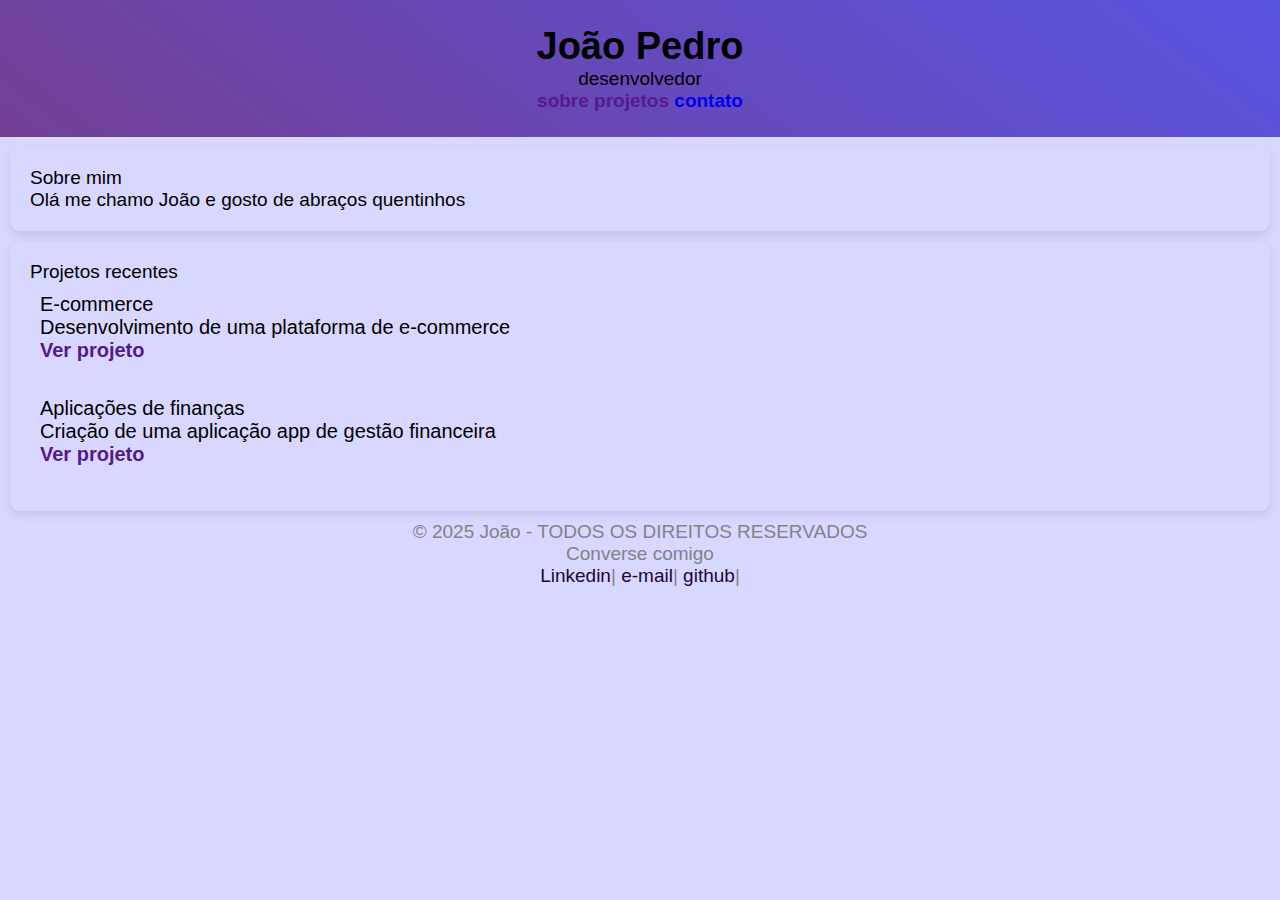
<file: index.html>
<!DOCTYPE html>
<html lang="pt-BR">
<head>
    <meta charset="UTF-8">
    <meta name="viewport" content="width=device-width, initial-scale=1.0">
    <title>portifolio</title>
    <link rel="stylesheet" href="idxstyle.css">
    <script src="scripts/Sp.js"></script>
</head>
<body>
    <!-- cabeçalho -->
     <header>
        <h1 class="nome">João Pedro</h1>
        <p>desenvolvedor</p>
        <nav class="src">
            <ul>
                <li><a href="">sobre</a></li>
                <li><a href="">projetos</a></li>
                <li><a href="contato.html">contato</a></li>
            </ul>
        </nav>
     </header>
    <!-- conteudo principal -->

         <main>
            <section>
                <p>Sobre mim</p>    
                <p>Olá me chamo João e gosto de abraços quentinhos</p>        
            </section>
             <section>
                <p>Projetos recentes</p>
                <article>
                    <p>E-commerce</p>
                        <p>Desenvolvimento de uma plataforma de e-commerce</p>
                        <a href="">Ver projeto</a>
                </article>

                <article>
                    <p>Aplicações de finanças</p>
                        <p>Criação de uma aplicação app de gestão financeira</p>
                        <a href="">Ver projeto</a>        
                </article>
             </section>

        </main>       
                     <!--rodape-->
                    <footer>
                        <p>&copy; 2025 João - TODOS OS DIREITOS RESERVADOS  </p>
                        <p>Converse comigo</p>
                            <a href="">Linkedin</a>|
                            <a href="">e-mail</a>|                        
                            <a href="">github</a>|
                    </footer>        
                            

                    
            
        
</body>
</html>
</file>
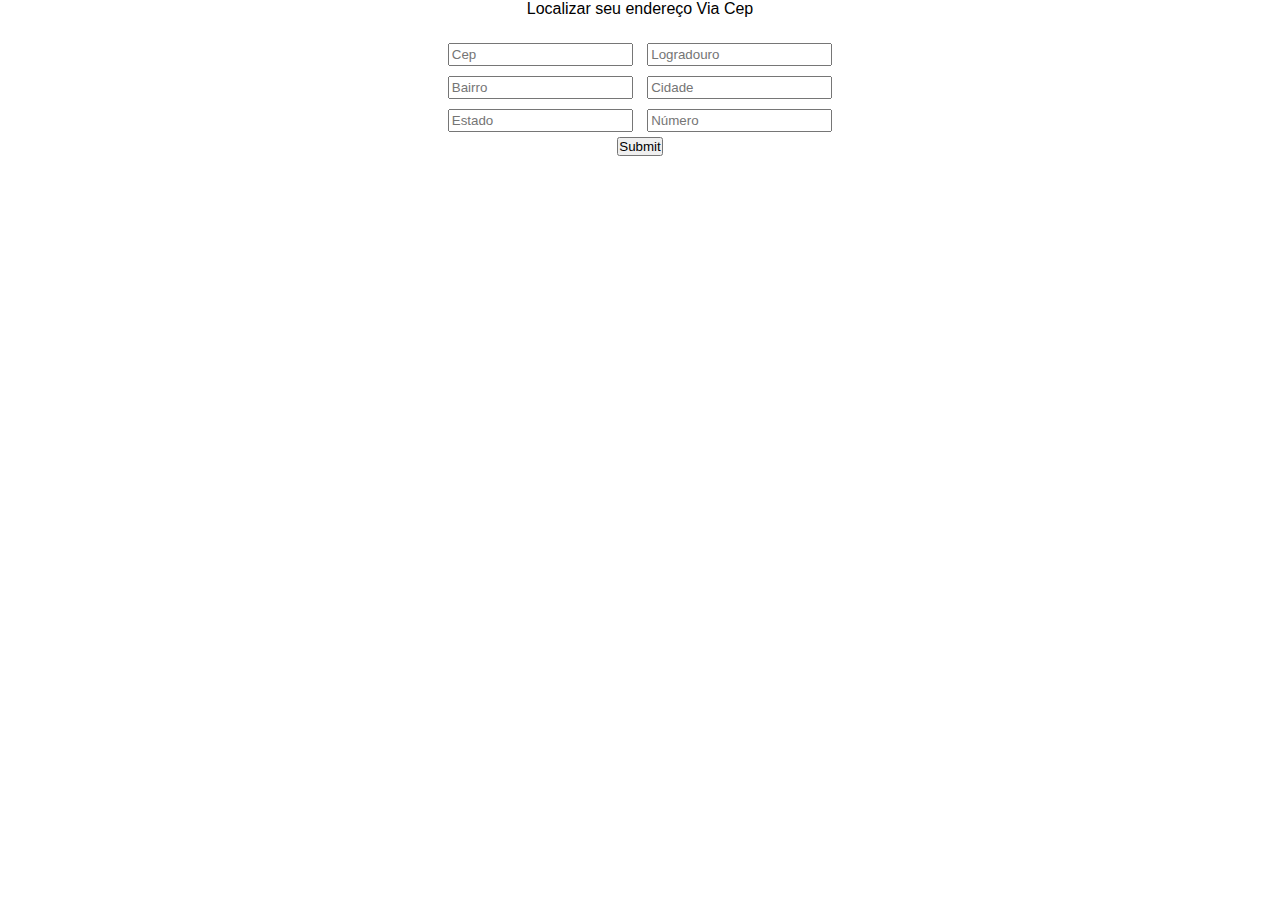
<file: viaCep_001/index.html>
<!DOCTYPE html>
<html lang="pt-BR">
<head>
    <meta charset="UTF-8">
    <meta name="viewport" content="width=device-width, initial-scale=1.0">
    <title>Formulario Cep</title>
    <link rel="stylesheet" href="style.css">
</head>
<body>
    <div class="tittle">Localizar seu endereço Via Cep</div>
    <form class="formulario">
        <input type="text" placeholder="Cep" id="cep" class="Cep">
        <input type="text" placeholder="Logradouro" id="logradouro" class="Logradouro">
        <br>
        <input type="text" placeholder="Bairro" id="bairro" class="Bairro">
        <input type="text" placeholder="Cidade" id="cidade" class="Cidade">
        <br>
        <input type="text" placeholder="Estado" id="estado" class="Estado">
        <input type="text" placeholder="Número" id="numero" class="Numero">
        <br>
            <button type="button" id="btn">Submit</button>

    </form> 
</body>
<script src="script.js"></script>

</html>
</file>
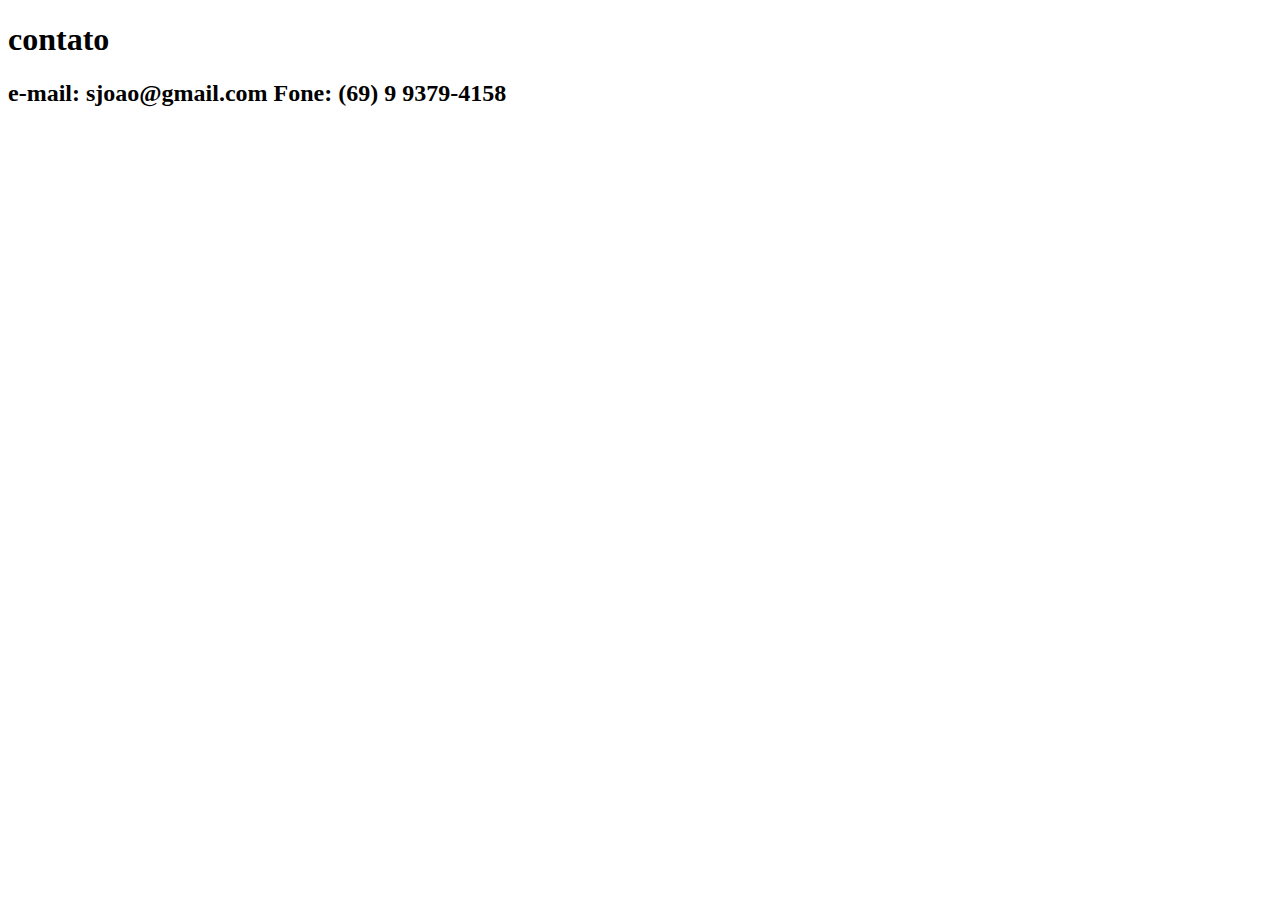
<file: contato.html>
<!DOCTYPE html>
<html lang="en">
<head>
    <meta charset="UTF-8">
    <meta name="viewport" content="width=device-width, initial-scale=1.0">
    <title>Contato</title>
    <script src="scripts/script.js" ></script>
</head>
<body>
    <h1>contato</h1>
    <h2>
        e-mail: sjoao@gmail.com
        Fone: (69) 9 9379-4158
    </h2>
</body>

</html>
</file>
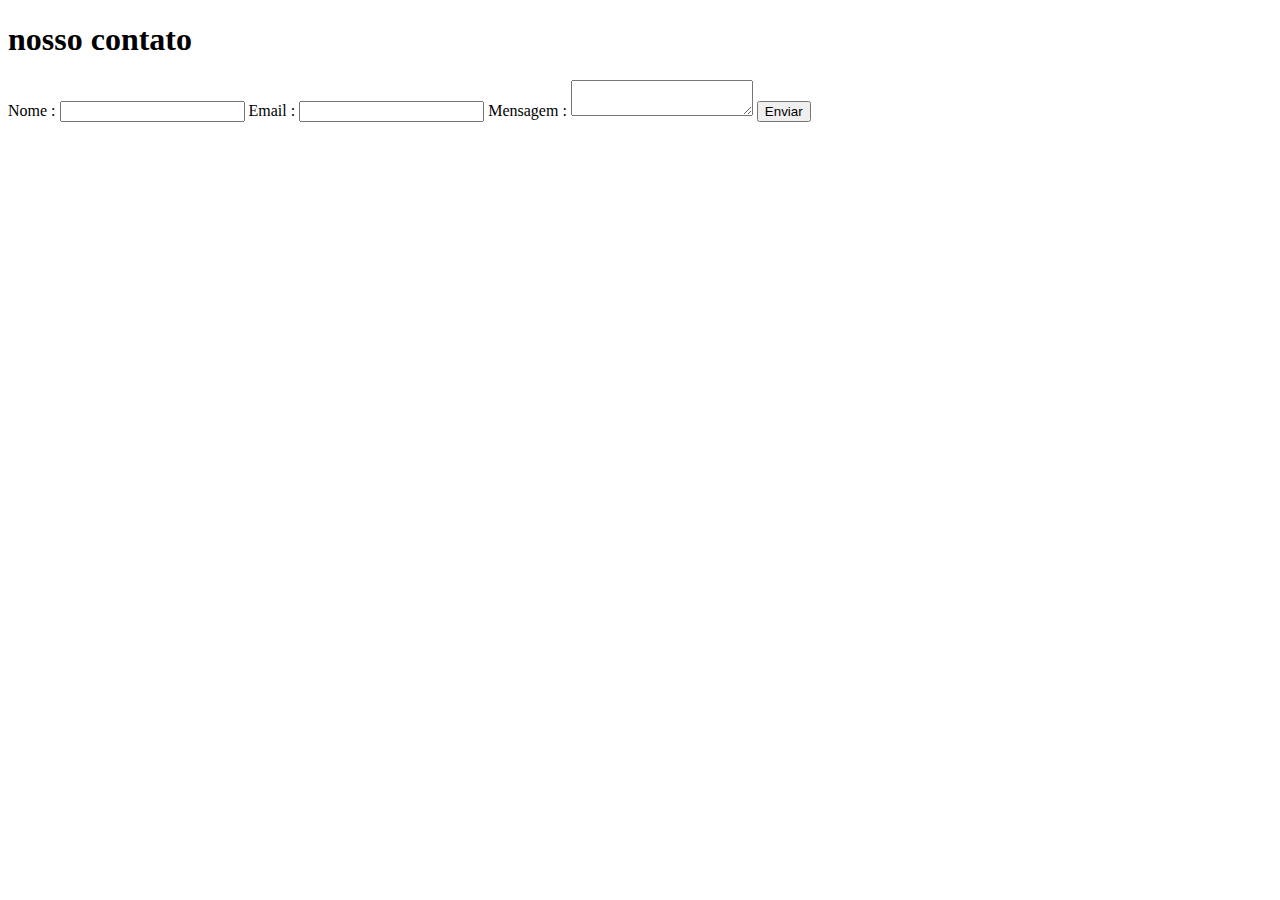
<file: formulario.html>
<!DOCTYPE html>
<html lang="pt-BR">
<head>
    <meta charset="UTF-8">
    <meta name="viewport" content="width=device-width, initial-scale=1.0">
    <title>formulario</title>
</head>
<body>
    <h1>nosso contato</h1>
    <form action="processar.python" method="post">
        <label for="nome">Nome :</label>
        <input type="text" id="nome" name="nome"required>

        <label for="email">Email :</label>
        <input type="text" id="email" name="email" required>
       
        <label for="mensagem">Mensagem :</label>
        <textarea type="text" id="mensagem" name="mensagem" required></textarea>
        <button type="submit">Enviar</button>
    </form>
</body>
</html>
</file>
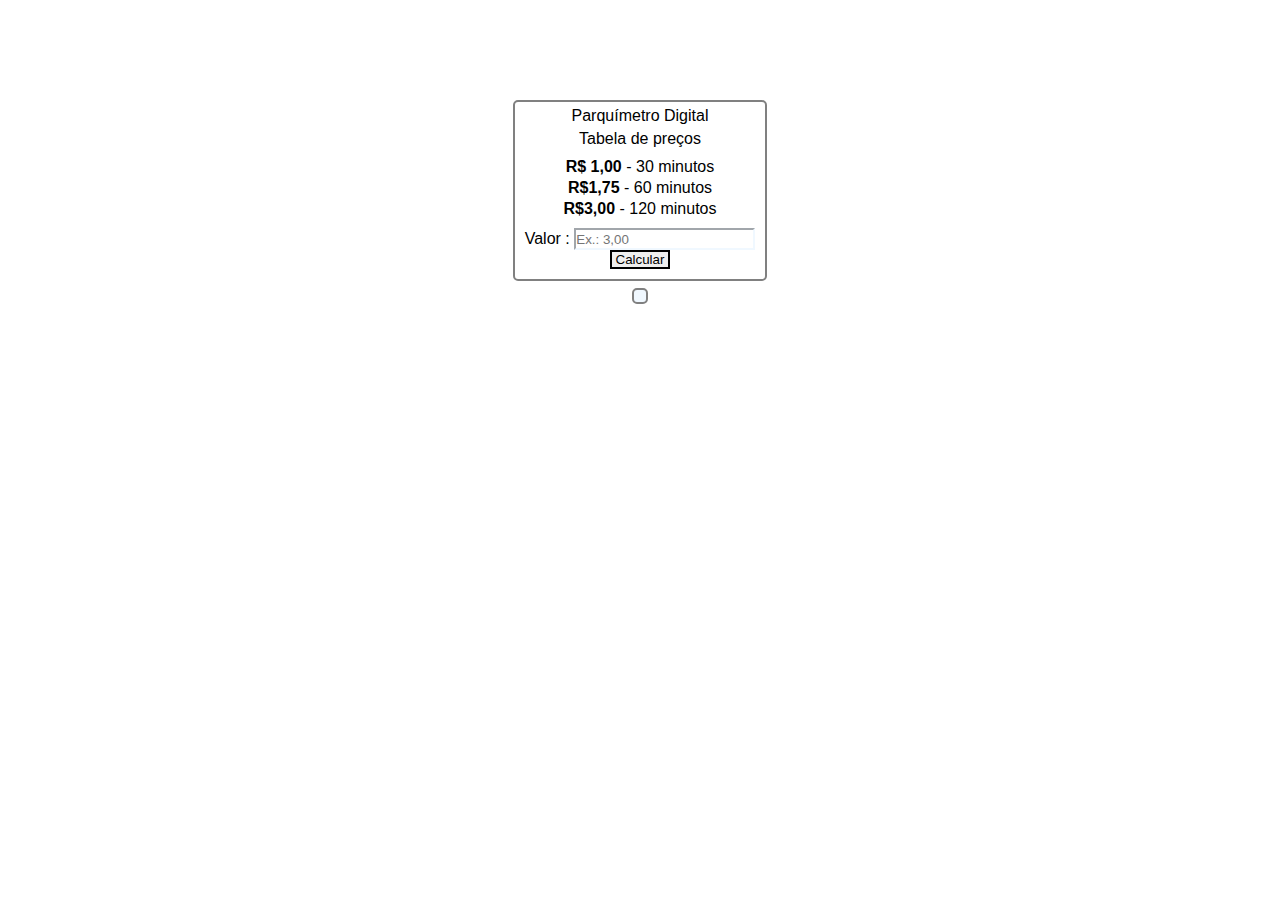
<file: Parquimetro/nao sei.html>
<!DOCTYPE html>
<html lang="en">
<head>
    <meta charset="UTF-8">
    <meta name="viewport" content="width=device-width, initial-scale=1.0">
    <title>Document</title>
    <script src="scr.js"></script>
    <link rel="icon" href="favicon.ico" type="image/x-icon">
    <link rel="stylesheet" href="sty.css">
</head>
<body>
    <div class="containerBig">
        <div class="containerSmall">    
            <div style="text-align: center; ;padding-top: 5px;">Parquímetro Digital</div>
            <div style="text-align: center; padding-top: 5px;">Tabela de preços</div>
            <ul class="container" >
            <div><strong>R$ 1,00 </strong>- 30 minutos</div>
            <div style="padding-bottom: 3px;padding-top: 3px;"><strong>R$1,75 </strong>- 60 minutos</strong></div>
            <div><strong>R$3,00 </strong>- 120 minutos</div>
            </ul>
          <div class="interacaoBotao">        
        <label for="valores">Valor :</label>
        <input type="number" id="entradaValor" class="input" placeholder="Ex.: 3,00" min="1">
        <br>
        <button id="botao-interativo" type="button"   >Calcular</button>
          </div>
        </div>
        <br>
                <div style="padding-top: 7px;">
        <div class="containerSnd">
            <div id="mostrador"></div>
        </div>
                </div>
    </div>
</body>
</html>
</file>
<file: viaCep_001/style.css>
*{
    padding: 0px;
    margin: 0px;
    font-family: 'Trebuchet MS', 'Lucida Sans Unicode', 'Lucida Grande', 'Lucida Sans', Arial, sans-serif;
}
.tittle{
    text-align: center;
    padding-bottom: 20px;
}
.formulario{
    text-align: center;
    border-color: aliceblue;
}
.Cep{
    padding: 2px;
    margin: 5px;
}
.Logradouro{
    padding: 2px;
    margin: 5px;
}
.Bairro{
    padding: 2px;
    margin: 5px;
}
.Cidade{
    padding: 2px;
    margin: 5px;
}
.Estado{
    padding: 2px;
    margin: 5px;
}
.Numero{
    padding: 2px;
    margin: 5px;
}
</file>
<file: Parquimetro/sty.css>
*{
    padding: 0px;
    margin: 0px;
}
.containerBig{
    padding-top: 100px;
    font-family: 'Franklin Gothic Medium', 'Arial Narrow', Arial, sans-serif;
    text-align: center;
}
.input{
    border-color: aliceblue;
    height: 18px;
}
.containerSmall{
        border: 2px solid ;
display:inline-block;
border-radius: 5px;
border-color: gray;
}



.container{
text-align: center;
padding-bottom: 10px;
padding-top: 10px;
}

.interacaoBotao{
text-align: center;
padding: 10px;
padding-top: 0px;
}
button{
    border: 0px;
    border: 2px solid black;
    width: 60px;
}
button:hover{
    background-color:rgb(143, 255, 165);
    border-radius: 3px;
    cursor: pointer;
    
}
.containerSnd{
        border:  2px solid;
        display: inline-block;
        padding: 6px;
        border-radius: 5px;
        border-color:gray;
        background-color: aliceblue;
}
</file>
<file: idxstyle.css>
/*CSS RESET*/
* {
        margin:0;
        padding:0;

}
body{
    background-color: #d8d7ff;
    font-family: 'Franklin Gothic Medium', 'Arial Narrow', Arial, sans-serif;
    font-size: 19px;
}
/*header*/
header{
    padding: 25px;
    font-weight: 24px;
    background: linear-gradient(37deg, #723f94, #5954e1);
        text-align: center;
    }


header nav ul li{
    display: inline;
    
}
header nav ul li a{
 text-decoration: none;
    font-weight: bold;
}

/* main */

main section{
    padding: 20px;
    margin: 10px auto   ;
    box-shadow: 0 4px 10px rgba(0, 0, 0, 0.1);
    border-radius: 10px;


}
main section{
    margin: 10px;
}



/* seção */
article{
    margin-bottom: 15px;
        padding: 10px;
        font-size: 20px;
}
article a{
    text-decoration: none;
    font-weight: bold;
}
article a:hover{
    color: navy;
}

/* RODAPÉ */

footer{
    color: #838285;
    text-align: center;
}
footer a{
        color:#22053d;
        text-decoration:none;

        
        
}
footer a:hover {
text-decoration: underline;
}
.pesquisa {
    margin-right: 1200px;
}
</file>
